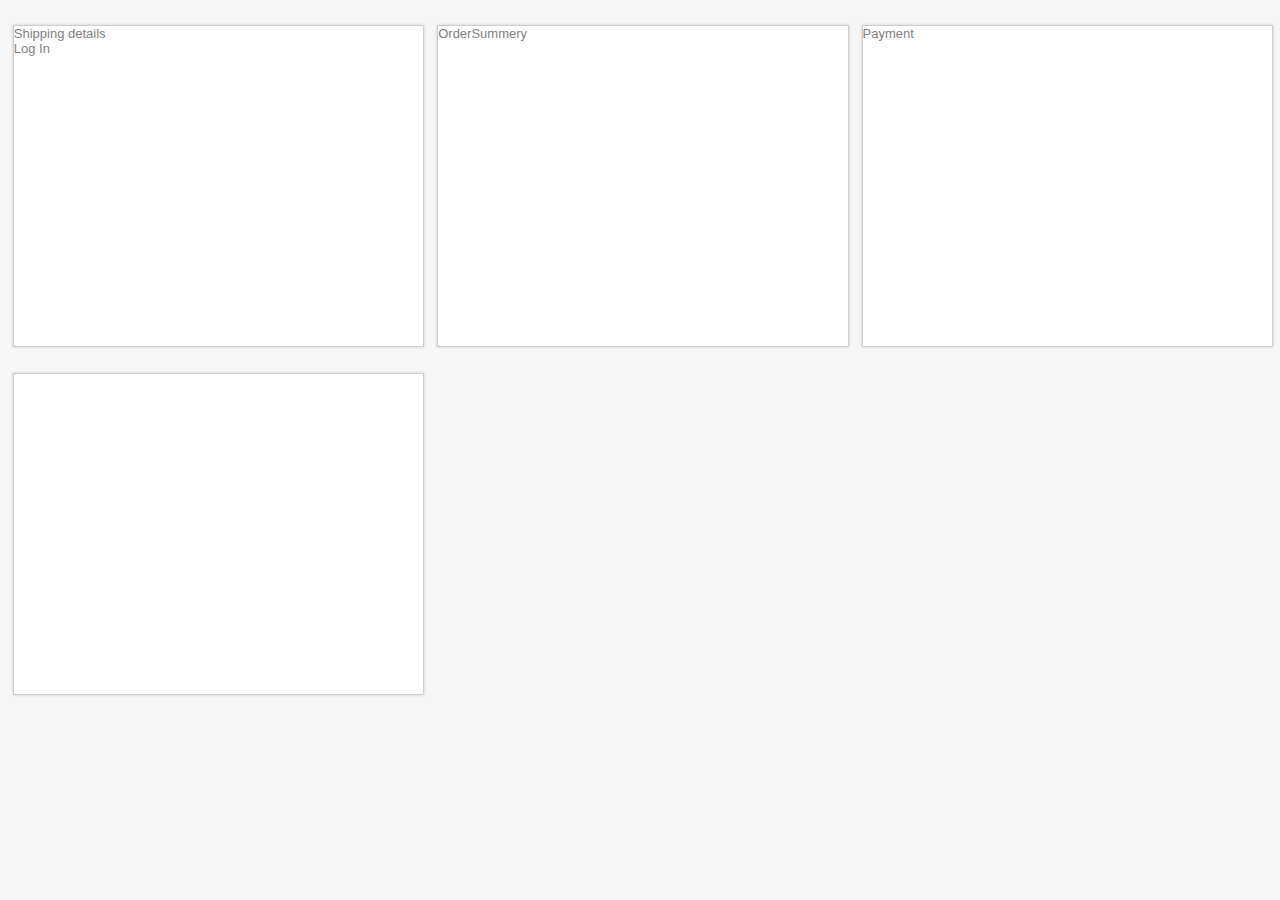
<file: CheckoutLayout/index.html>
﻿<!DOCTYPE html>
<html xmlns="http://www.w3.org/1999/xhtml">
<head>
    <title>Welcome to Checkout</title>
    <meta name="viewport" content="width=device-width, initial-scale=1.0" />
    <link href="css/StyleSheet.css" rel="stylesheet" />
    <script src="js/JavaScript.js"></script>
</head>
<body>
    <div id="ContainerWrapper">
        <div id="MainContainer" >
            <div class="Shipping box">
                <div class="tab">Shipping details</div>
                <div class="tab">Log In</div>
                <div>

                </div>
                <div>

                </div>
            </div>
            <div class="OrderSummery box">OrderSummery</div>
            <div class="Payment box">Payment</div>
            <div class="Payment box"></div>
        </div>
    </div>

</body>
</html>
</file>
<file: CheckoutLayout/css/StyleSheet.css>
﻿
html, body, div, section, article, aside, header, hgroup, footer, nav, h1, h2, h3, h4, h5, h6, p, blockquote, address, time, span, em, img, ul, li, figure, canvas, video, th, td, tr {
    margin: 0;
    padding: 0;
    border: 0;
    vertical-align: baseline;
    font: inherit;
   
}
body {
    padding: 0;
    margin: 0;
    font-family: Verdana,Tahoma,Arial,'Segoe UI';
    font-size: 13px;
    color: #808080;
    background: #f6f6f6 none repeat scroll 0 0;
}
.rp {
    background-image: url("../images/rupee-sprite.png");
    background-repeat: no-repeat;
}
.sp {
     background-image: url("../images/Checkout-Sprite.png");
    background-repeat: no-repeat;
}
.fl {
float:left;
}
.fr {
float:right;
}
.cb {
clear:both;
}

#ContainerWrapper {
    margin: 0 auto;
    padding: 0;
    width: 100%;
}

#MainContainer {
    margin-top: 25px;
    position: relative;
    width: 100%;
    float:left;
}
.box {
    width:32%;
    float:left;
    min-height:300px;
    background-color: #fff;
    border: 1px solid #ccc;
    box-shadow: 0 0 3px #ccc;
    margin:0 0 2% 1%;
     padding-bottom: 20px;
    
}
.sdHead {
   box-shadow: 0 0 2px #ccc;
    float: left;
    font-weight: bold;
    padding: 15px 0;
    text-align: center;
    width: 50%;
    background-color: #f9f9f9;
    color:#000000;
     text-transform:uppercase;
}
.w100 {
  width: 100%;
  text-align:left;
  background-color:#fff;
}
.tabSel {
    box-shadow: 0 0 0 #ccc;
     background-color: #FFF;
     color: #cd853f;
}

.sdcont {
float:left;
width:100%;
}
.sdControlscont {
width:90%;
 margin:0 auto;
}
    .sdcont .row {
     float:left;
     width:100%;
     position:relative;
    }
    .sdcont .Errrow {
        background: rgba(217, 19, 20, 0.5) none repeat scroll 0 0;
        border: 1px solid #EC8989;
        color: #000000;
        display: none;
        float: left;
        font-size: 85%;
        padding: 2%;
        width: 96%;
        position:relative;
    }

    .arrow-down {
   border-left: 7px solid rgba(0, 0, 0, 0);
    border-right: 7px solid rgba(0, 0, 0, 0);
    border-top: 8px solid #ffffff;
    bottom: -13px;
    display: block;
    height: 0;
    left: 25px;
    position: absolute;
    top: -2px;
    width: 0;
  }

        .arrow-up {
   border-left: 7px solid rgba(0, 0, 0, 0);
    border-right: 7px solid rgba(0, 0, 0, 0);
    border-bottom: 8px solid #ffffff;
    bottom: -13px;
    display: block;
    height: 0;
    left: 25px;
    position: absolute;
    top: -2px;
    width: 0;
  }
    .sdcont .spw {
      float:left;
      width:50%;
    }
    .sdcont .spw input{
          padding: 6% 4% 6% 21%;
    width: 73%;
      }
    .gap20px {
     float:left;
     width:100%;
     height:20px;
    }
    .gap10px {
     float:left;
     width:100%;
     height:20px;
    }

input[type="text"], input[type="password"], select, textarea {
    border: 1px solid #cecece;
    color: #575757;
    float: left;
    padding: 3% 0 3% 11%;
    width: 88%;
    margin:3px 0;
}

select {
    padding: 3% 2% 3% 8%;
    width: 100%;
}

input[type="text"]:focus, select:focus, textarea:focus {
    border: 1px solid #000!important;
    box-shadow: 0 0 9px #e6e6e6;
}

.sccwh {
width:18%!important;
}
.smwh {
    border-left: 1px solid #ffffff !important;
    width: 58% !important;
}
.icon {
    padding: 0 8px;
    position: absolute;
    left: 2%;
    top: 33%;
}
.mail {
background-position: -8px -8px;  
}
.Name {
    background-position: -32px -8px;
}
.Pin {
    background-position: -53px -8px;
    padding: 2px 8px;
    left: 3.5%;
}
.City {
     background-position: -74px -8px;
    padding: 2px 8px;
}

.Add {
     background-position: -97px -8px;
    padding: 2px 8px;
}
.itemrp {
  background-position: -34px 0;
    padding: 0 5px;
}
.diffrowCont {
 width:90%;
 padding:2% 5%;
   margin:10px auto;
    
}
.diffrow {
  background-color: #ffffff;
    border: 1px solid #cccccc;
    box-shadow: 0 0 3px #cccccc;
    color: #000000;
    float: left;
    padding: 10px 0;
    width: 99%;
    font-weight:bold;
}


.productlist {
 float:left;
 padding:0;
 margin:0;
  width:100%;
 
}
.proRow {
  float:left;
 padding:10px 0;
 margin:0;
  width:100%;
  border-bottom:solid 1px #f2f2f2;
}

.pri{
 float:left;
 padding:0;
 margin:0;
 width:25%;
 text-align:center;
 min-height: 70px;

}
.qtyContainer {
    width:60px;
    margin: 0 auto;
}
.qtyContainer div {
    width:18px;
    float:left;
    text-align:center;
}
.plpn {
   
    overflow: hidden;
    text-overflow: ellipsis;
}
.qtybtn {
    background-color:#f2f2f2;
    border:solid 1px #f2f2f2;
    cursor:pointer;
}
.plProName {
text-align:left!important;
}
.qtyno {
    border:solid 1px #f2f2f2;

}

.plimg {
 width:22%!important;
}
.plProName {
 width:38%!important;
 text-align:left;
}
.plQty {
     width:20%!important;
}
.plPrc {
     width:20%!important;

}

.subtotal {
 float:left;
 padding:0;
 margin:0;
 width:100%;

}
.payMethod,.payMethodCon {
   background-color: #f2f2f2;
    float: left;
    font-size: 120%;
    padding: 15px 0;
    position: relative;
    width: 100%;
    cursor:pointer;
    border-bottom:solid 1px #fff;
    color:#000;
}
.payMethod:hover {
     background-color: #ccc!important;
}
.payMethodCon {
 background-color: #fff;
 font-size: 100%;
 padding:0;
 width: 100%;
 display:none;

}
.pacotext {
 font-size:85%;
 font-style:italic;
}
.db {
display:block;
}
.cc {
 background-position: -270px -8px;
    padding: 5px 15px;
    top:30%;
}
.Netb {
 background-position: -270px -8px;
    padding: 5px 15px;
    top:30%;
}
.Payp {
 background-position: -377px -8px;
    padding: 5px 15px;
    top:30%;
}
.subtotal {
float:left;
width:100%;
padding:0;
}
.subtotalCon {
    margin: 0 auto;
    padding: 15px 0 0;
    width: 90%;
    color:#000;
}
.sttext {
  float:left;
    width:60%;
    padding:15px 0;
   font-weight:bold; 
    font-size:11px;
}
.stprice {
      float:left;
    width:40%;
    padding:15px 0;
    font-size:11px;
    text-align:right;
    font-weight:bold;
}
.ccContent {
display:none;
}
.npCont {
    float:left;
    width:100%;
    border-top:solid 1px #f2f2f2; 
     border-bottom:solid 1px #f2f2f2;
}
.placeOrder {
      background-color: orange;
    border: 2px solid orange;
    color: #000;
    font-size: 20px;
    margin: 0 auto;
    padding: 10px 0;
    cursor:pointer;
    width:100%;
    text-align:center;
}

.poselc {
background-color:#FFF!important;
}
    .poselc:hover {
        background-color:#FFF!important;
    }
.spc50px {
float:left;
width:50px;
}
/*mobile styles*/
@media only screen and (max-width:1000px) {
    .box {
        width:90%;
        margin:0 0 4% 4%;
    }
       .plimg {
         width:30%!important;
        }
        .plProName {
            min-height: 35px !important;
            text-align: left!important;
            width: 70% !important;
        }
        .plQty {
             width:35%!important;
             min-height: 35px !important;
            
        }
        .plPrc {
             width:35%!important;
             min-height: 35px !important;
        }
    .plpn {
     font-size:85%;
    }


    .payMethodCon {
        width: 86%;
        float:none;
        margin: 0 auto;
        clear:both;
    }
           

}

/*tablet styles*/
@media only screen and (min-width:1000px) and (max-width:1300px) {
           .plimg {
         width:30%!important;
        }
        .plProName {
            min-height: 35px !important;
            text-align: left!important;
            width: 70% !important;
            font-size:88%!important;
        }
        .plQty {
             width:35%!important;
              min-height: 35px !important;
        }
        .plPrc {
             width:35%!important;
              min-height: 35px !important;

        }
}

/*desktop styles*/
@media only screen and (min-width:769px) {
}
</file>
